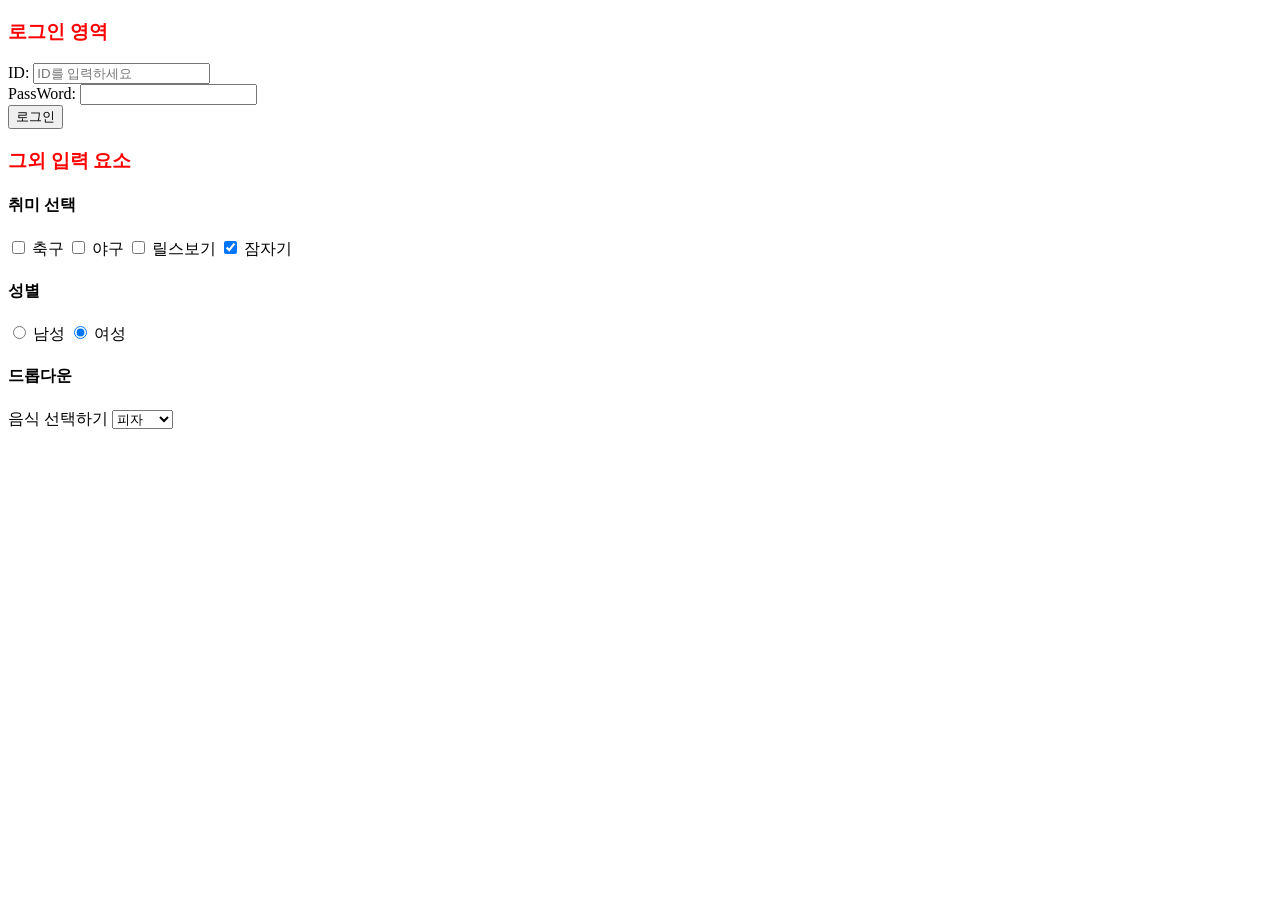
<file: form.html>
<!doctype html>
<html lang="en">
  <head>
    <meta charset="UTF-8" />
    <meta name="viewport" content="width=device-width, initial-scale=1.0" />
    <title>입력폼 요소 학습</title>

    <!-- 내부 스타일시트 -->
    <style>
      h3 {
        color: red;
      }
      /* 미션: "취미 선택"과 같은 레벨의 소제목에 배경색, 텍스트 색상 변경 */
    </style>
  </head>
  <body>
    <!-- 다양한 입력 요소 -->
    <h3>로그인 영역</h3>
    <form>
      <label for="user-id">ID:</label>
      <input
        id="user-id"
        type="text"
        name="user-id"
        required
        placeholder="ID를 입력하세요"
      />
      <br />
      PassWord: <input type="password" name="user-password" required />
      <!-- 제출 버튼 -->
      <div>
        <!-- <input type="submit" /> -->
        <button type="submit">로그인</button>
      </div>

      <h3>그외 입력 요소</h3>
      <!-- 체크박스 -->
      <h4>취미 선택</h4>

      <input id="soccer" type="checkbox" name="hobby" value="soccer" />
      <label for="soccer">축구</label>

      <input id="baseball" type="checkbox" name="hobby" value="baseball" />
      <label for="baseball">야구</label>

      <input id="reels" type="checkbox" name="hobby" value="reels" />
      <label for="reels">릴스보기</label>

      <input id="sleep" type="checkbox" name="hobby" value="sleep" checked />
      <label for="sleep">잠자기</label>

      <!-- 라디오 버튼 -->
      <h4>성별</h4>
      <input id="male" type="radio" name="gender" value="male" />
      <label for="male">남성</label>

      <input id="female" type="radio" name="gender" value="female" checked />
      <label for="female">여성</label>

      <!-- 드롭다운 -->
      <h4>드롭다운</h4>
      <label for="food">음식 선택하기</label>
      <select name="food" id="food">
        <option value="pizza">피자</option>
        <option value="hamberger">햄버거</option>
        <option value="pasta">파스타</option>
      </select>
    </form>
  </body>
</html>
</file>
